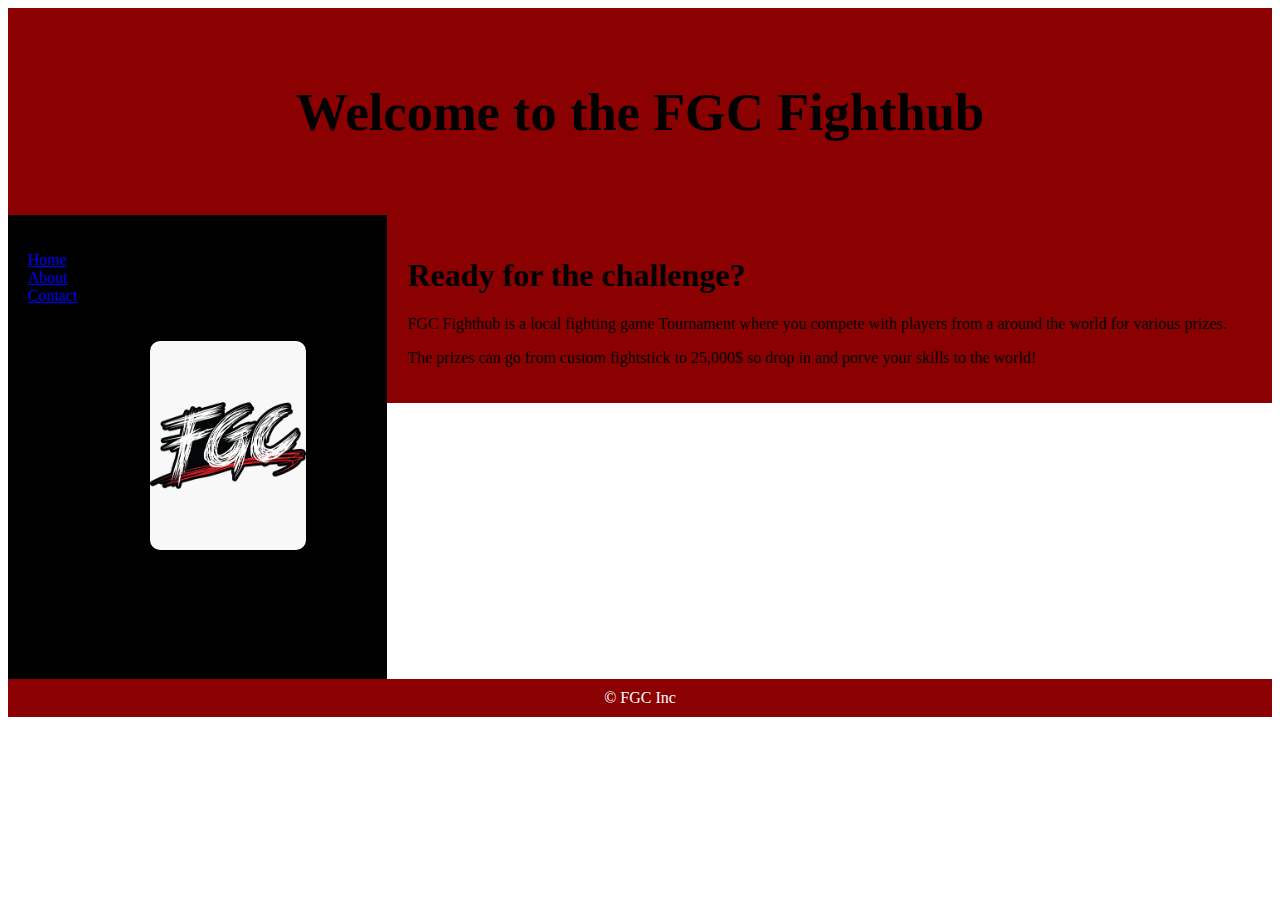
<file: Assignment/index.html>
<!DOCTYPE html>

<style>
    .Dev{
        margin-left: 30%; margin-right: 0%;
        display: inline-flex;
        border-radius: 30px;
        padding:20px;
        margin-top: 0%;
        margin-bottom: 25%
    }
    

* {
  box-sizing: border-box;
}

body {
  font-family: "Times New Roman", Times, serif;
}


header {
  background-color: darkred;
  padding: 30px;
  text-align: center;
  font-size: 35px;
  color: black;
}


nav {
  float: left;
  width: 30%;
 
  background: black;
  padding: 20px;
}


nav ul {
  list-style-type: none;
  padding: 0;
}

article {
  float: left;
  padding: 20px;
  width: 70%;
  background-color: darkred;
  
}


section::after {
  content: "";
  display: table;
  clear: both;
}


footer {
  background-color: darkred;
  padding: 10px;
  text-align: center;
  color: white;

}


@media (max-width: 600px) {
  nav, article {
    width: 100%;
    height: auto;
  }
}
</style>
</head>
<body>

<header>
  <h2>Welcome to the FGC Fighthub</h2>
</header>

<section>
  <nav>
    <ul>
      <li><a href="index.html">Home</a></li>
      <li><a href="lindex.html">About</a></li>
      <li><a href="#">Contact</a></li>
    </ul>
    <img class="Dev" width="58%" height="90%" src = "./fgc.jpg"/></nav>
  
  <article>
    <h1>Ready for the challenge?</h1>
    <p>FGC Fighthub is a local fighting game Tournament where you compete with players from a around the world for various prizes.</p>
</div>
    <p>The prizes can go from custom fightstick to 25,000$ so drop in and porve your skills to the world!</p>
    
</div> 
  </article>
</section>

<footer>
    <meta charset="UTF-8">
    <meta http-equiv="X-UA-Compatible"
    content="IE=edge">
        <meta name="viewport" content="width=device-width,initial-scale=1.0">
        <title>HTML Copyright Symbol</title>
        <body>
            <span>&copy; FGC Inc</span>
        </body>
</footer>

</body>
</html>
</file>
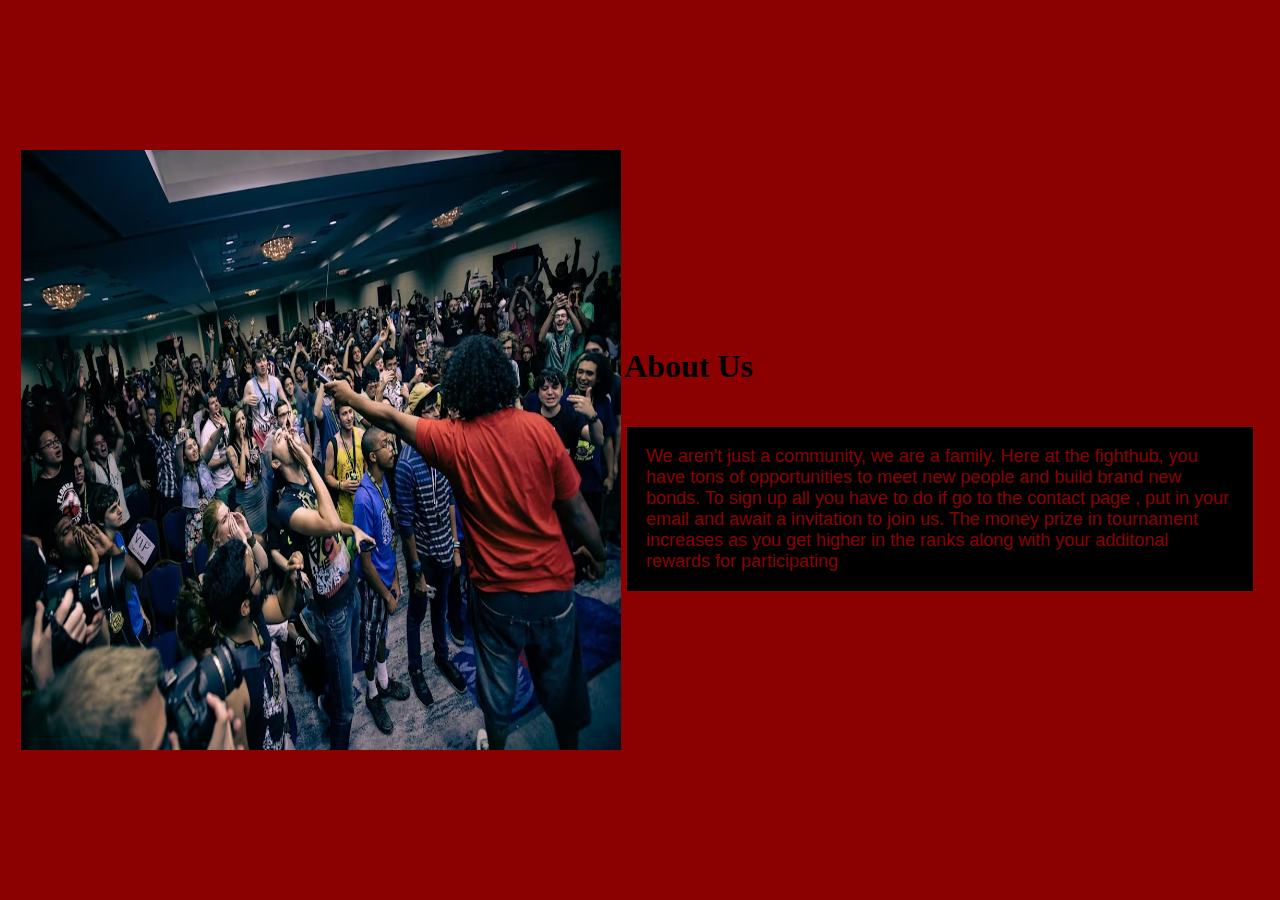
<file: Assignment/lindex.html>
<html>

<head>
    <title>yourwebsite.com</title>
    <link rel="stylesheet" kl href="index.css">
</head>


<body>
    <div id="content">
        <img class="Audience" src="./Tournament.jpg" alt="FG" width="600" height="600">
        <div class="banner1">
            <h1>About Us </h1>

            <div id="content">
                <p class="paragraph"> We aren't just a community, we are a family. Here at the fighthub, you have tons
                    of opportunities to meet new people and build brand new bonds.
                    To sign up all you have to do if go to the contact page , put in your email and await a invitation
                    to join us.
                    The money prize in tournament increases as you get higher in the ranks along with your additonal
                    rewards for participating
                </p>
            </div>
</body>

</html>
</file>
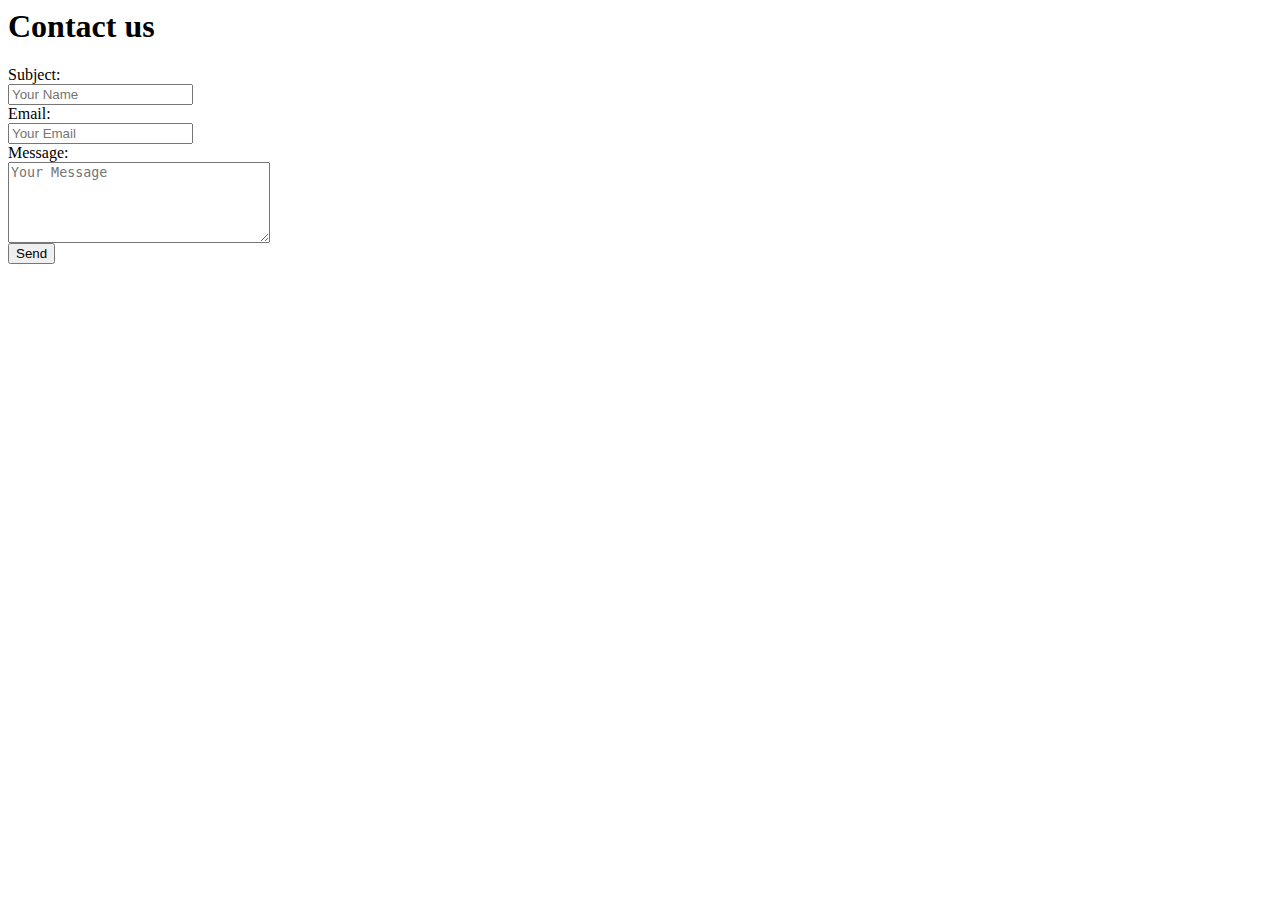
<file: Assignment/windex.html>
<body>
    <h1>Contact us </h1>
    
    
    <form id="form" action="mailto:shaffercameron129@gmail.com" method="get" enctype="text/plain">
        Subject:<br>
        <input id="subject" type="text" name="subject" placeholder="Your Name"><br>
        Email:<br>
        <input id="email" type="email" name="cc" placeholder="Your Email"><br>
        Message:<br>
        <textarea id="body" name="body" rows="5" cols="30" placeholder="Your Message"></textarea><br>
        <input type="submit" value="Send">
      </form>
    
    </body>
</file>
<file: Assignment/index.css>
body {
    background-color: darkred;
    display: flex;
    /* justify-content: center; */
    align-items: center;
  }
  
  .banner1{
        background-color: darkred;
        padding:3px;
        height: 50%;
        width: 50%;
        margin-top: 3%;
        display: inline-block;
        
    }



    #content{
        display: flex;
        justify-content: center;
        align-items: center;
        

        
    }
  .paragraph{
        
         border:3px solid darkred;
        background-color: black;
        padding: 3%;
        color:darkred;
        font-family: Arial;
        font-size: large;
    
    }
    
        
            
          
    textarea{
        font-size: 1em;
        margin-bottom: -25%;
    }
</file>
